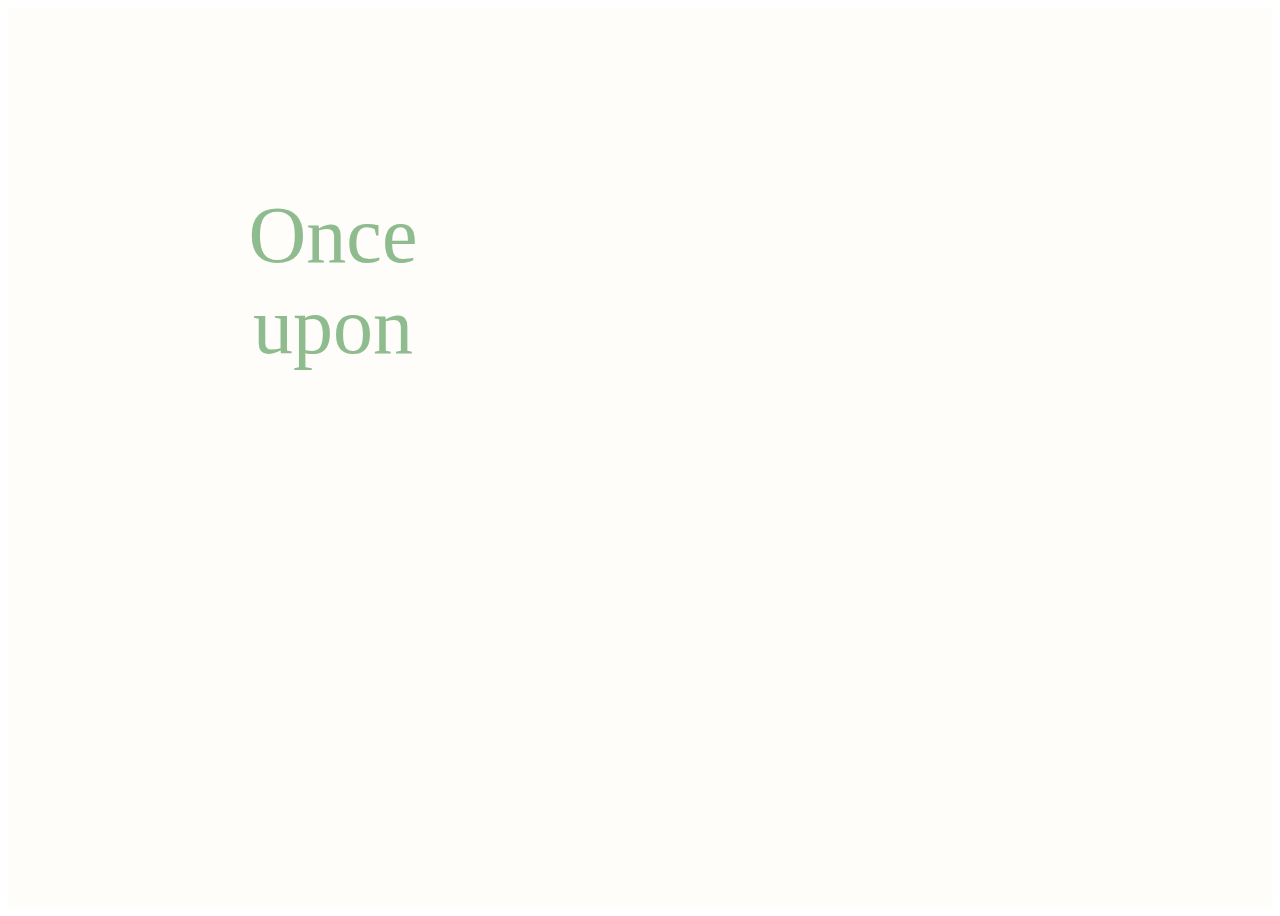
<file: index.html>
<html> 
    <head> 
        <link rel="preconnect" href="https://fonts.googleapis.com">
        <link rel="preconnect" href="https://fonts.gstatic.com" crossorigin>
        <link href="https://fonts.googleapis.com/css2?family=Bodoni+Moda:ital,opsz,wght@0,6..96,400..900;1,6..96,400..900&family=Playfair+Display:ital,wght@0,400..900;1,400..900&display=swap" rel="stylesheet">

        <link href = "css/style.css" rel = "stylesheet">
    </head>
    <body> 
        <div class = "wrapper"> 
            <div class = "song title">  
                <div class = "once"> <br> <br> Once </div>
                <div class = "upon"> <span> upon </span> </div>
                <div class = "adream"> <span> a dream </span> </div> 
            </div>
            <div class = "song symbols"> 
                <br> <br> <br> <br> ✦
            </div>
            <div class = "song symbols2"> 
                <br> <br> <br> <br>  ➔
            </div>
            <div class = "song lyrics"> 
                <div class = "size60 centeralign"> 
                    <br> <br> <span> I </span> 
                    <div class = "disappear"> <span> know </span> </div>
                    <span> you, </span> 
                </div> 
                <br> 
                <div class = "size40"> 
                    <span> I </span> 
                    <div class = "disappear"> <span> walked </span> 
                    <span> with </span> </div>
                    <span> you </span> 
                </div> 
                <br> 
                <div class = "size30"> 
                    <div class = "disappear"> <i> <span> once </span> 
                        <span> upon </span>  
                        <span> a </span>  
                        <span> dream. </span> </i> </div>
                </div>
                <div class = "size30 rightalign"> 
                    <br> 
                    <span> I </span> 
                    <div class = "disappear"> <span> know </span> </div>
                    <span> you, </span> 
                </div> 
                <br> 
                <div class = "size40 rightalign"> 
                    <div class = "disappear"> <span> the </span> 
                    <span> gleam </span>
                    <span> in </span> 
                    <span> your </span> 
                    <span> eyes </span> </div>
                </div> 
                <br> 
                <div class = "size50 rightalign"> 
                    <div class = "disappear"> <span> is </span> 
                    <span> so </span> 
                    <span> familiar </span> 
                    <span> a </span> 
                    <span> gleam. </span> </div>
                </div>
            </div>
            <div class = "song lyrics"> 
                <div class = "size30"> 
                    <br> <br> <br>  
                    <div class = "disappear"> <span> And </span> </div>
                    <span> I </span>
                    <div class = "disappear"> <span> know </span>
                    <span> it's </span> 
                    <span> true </span> </div>
                </div> 
                <br> 
                <div class = "size40"> 
                    <div class = "disappear"> <span> that </span> 
                    <span> visions </span> 
                    <span> are </span> </div>
                </div> 
                <br> 
                <div class = "size50 centeralign"> 
                    <div class = "disappear"> <span> seldom </span> 
                    <span> all </span> 
                    <span> they </span> 
                    <span> seem. </span> </div>
                </div> 
                <br> <br> 
                <div class = "size40 rightalign"> 
                    <div class = "disappear"> <span> But </span> 
                    <span> if </span> </div>
                    <span> I </span> 
                    <div class = "disappear"> <span> know </span> </div>
                    <span> you, </span> 
                </div> 
                <br> 
                <div class = "size40 rightalign"> 
                    <span> I </span> 
                    <div class = "disappear"> <span> know </span> 
                    <span> that </span> 
                    <span> it's </span> 
                    <span> true. </span> </div>
                </div>
            </div>
            <div class = "song lyrics"> 
                <div class = "size40"> 
                    <br> <br> <br> 
                    <span> You<div class = "disappear">'ll</div></span>
                    <div class = "disappear"><span> love </span></div>
                    <div class = "disappear"><span> me </span></div>
                    <br>
                    <div class = "centeralign"> 
                        <div class = "disappear"> <span> at </span> </div>
                    <div class = "disappear"><i> <span> once. </span> </i> </div>
                    </div>
                </div>
                <div class = "size30 rightalign"> 
                    <div class = "disappear"> <span> The </span> 
                    <span> way </span> </div>
                    <span> you </span> 
                    <div class = "disappear"> <span> did </span> </div>
                    <br> 
                </div>
            </div>
            <div class = "song lyrics"> 
                <div class = "size20 centeralign"> 
                <br> <br> <br> <br> <br> <br> <br> <br> <br> <br> <br> <br>
                <div class = "disappear"> <i> <span> once </span> 
                    <span> upon </span> 
                    <span> a </span> 
                    <span> dream </span> </i>  </div>
                </div>
            </div>
            <div class = "song lyrics"> 
                <div class = "size50 rightalign"> 
                    <br> <br> 
                    <span> I </span> 
                    <div class = "disappear"> <span> know </span> </div>
                    <span> you, </span> 
                </div> 
                <br> 
                <div class = "size30"> 
                    <span> I </span> 
                    <div class = "disappear"> <span> walked </span> 
                    <span> with </span> </div>
                    <span> you </span> 
                </div> 
                <br> 
                <div class = "size40 centeralign">  
                    <i> <span> once </span> 
                    <span> upon </span>  
                    <span> a </span>  
                    <span> dream. </span> </i>
                </div>
                <div class = "size40 centeralign"> 
                    <span> I </span> 
                    <div class = "disappear"> <span> know </span> </div>
                    <span> you, </span> 
                </div> 
                <br> 
                <div class = "size30 rightalign"> 
                    <div class = "disappear"> <span> the </span>
                    <span> gleam </span>
                    <span> in </span> 
                    <span> your </span> 
                    <span> eyes </span> </div>
                </div> 
                <br> 
                <div class = "size40 centeralign"> 
                    <div class = "disappear"> <br> <span> is </span> 
                    <span> so </span> 
                    <span> familiar </span> 
                    <span> a </span> 
                    <span> gleam. </span> </div>
                </div>
            </div>
            <div class = "song lyrics"> 
                <div class = "size30 centeralign"> 
                    <br> <br> <br>  
                    <div class = "disappear"> <span> And </span> </div>
                    <span> I </span>
                    <div class = "disappear"> <span> know </span> 
                    <span> it's </span> 
                    <span> true </span> </div>
                </div> 
                <br> 
                <div class = "size40 rightalign"> 
                    <div class = "disappear"> <span> that </span> 
                    <span> visions </span> 
                    <span> are </span> </div>
                </div> 
                <br> 
                <div class = "size50"> 
                    <div class = "disappear"> <span> seldom </span> 
                    <span> all </span> 
                    <span> they </span> 
                    <span> seem. </span> </div>
                </div> 
                <br> <br> 
                <div class = "size40 centeralign"> 
                    <div class = "disappear"> <span> But </span> 
                    <span> if </span> </div>
                    <span> I </span>
                    <div class = "disappear"> <span> know </span> </div>
                    <span> you, </span>
                 </div> 
                 <br> 
                <div class = "size40 rightalign"> 
                    <span> I </span> 
                    <div class = "disappear"> <span> know </span> 
                    <span> that </span> 
                    <span> it's </span> 
                    <span> true. </span> </div>
                </div>
            </div>
            <div class = "song lyrics"> 
                <div class = "size40"> 
                    <br> <br> <br> <br> <br> 
                    <span> You<div class = "disappear">'ll</div></span>
                    <div class = "disappear"><span> love </span></div>
                    <div class = "disappear"><span> me </span></div>
                    <br>  
                </div>
                <div class = "size60 centeralign"> 
                    <div class = "disappear"> <span> at </span> </div>
                    <div class = "disappear"><i> <span> once. </span> </i> </div>
                </div>
                <div class = "size30 rightalign"> 
                    <div class = "disappear"><span> The </span> 
                    <span> way </span> </div>
                    <span> you </span> 
                    <div class = "disappear"><span> did </span> </div>
                    <br> 
                </div>
            </div>
            <div class = "song lyrics"> 
                <div class = "size20"> 
                <br> <br> <br> <br> <br> <br> <br> <br> <br> <br> <br> <br> <br> <br> <br> <br> <br> <br>
                <i> <span> once </span> 
                <span> upon </span> 
                <br> <span> a </span> 
                <span> dream </span> </i>
            </div>
            </div>
        </div>
    </body>
</html>
</file>
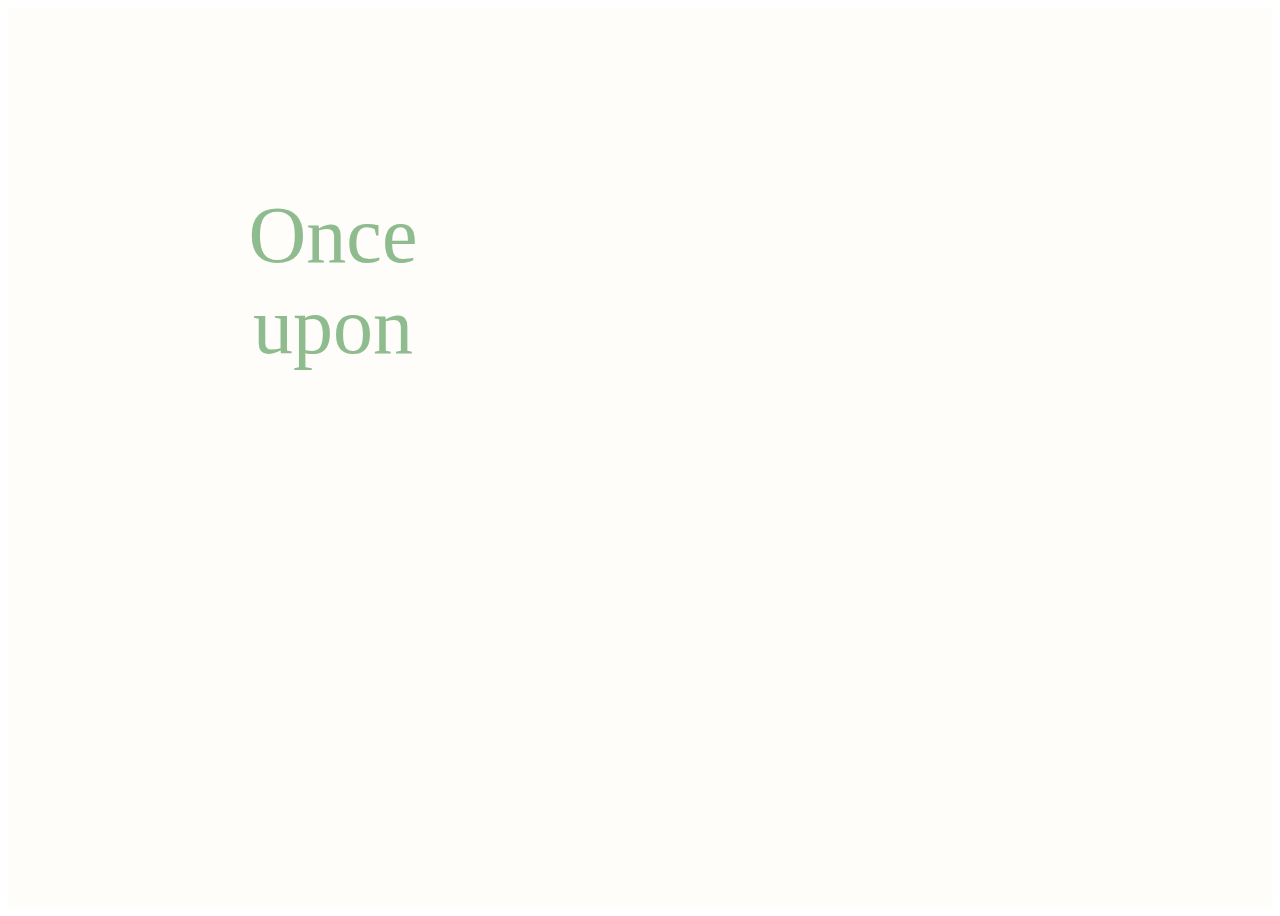
<file: P1E5_Lucie.html>
<html> 
    <head> 
        <link rel="preconnect" href="https://fonts.googleapis.com">
        <link rel="preconnect" href="https://fonts.gstatic.com" crossorigin>
        <link href="https://fonts.googleapis.com/css2?family=Bodoni+Moda:ital,opsz,wght@0,6..96,400..900;1,6..96,400..900&family=Playfair+Display:ital,wght@0,400..900;1,400..900&display=swap" rel="stylesheet">

        <link href = "css/style.css" rel = "stylesheet">
    </head>
    <body> 
        <div class = "wrapper"> 
            <div class = "song title">  
                <div class = "once"> <br> <br> Once </div>
                <div class = "upon"> <span> upon </span> </div>
                <div class = "adream"> <span> a dream </span> </div> 
            </div>
            <div class = "song symbols"> 
                <br> <br> <br> <br> ✦
            </div>
            <div class = "song symbols2"> 
                <br> <br> <br> <br>  ➔
            </div>
            <div class = "song lyrics"> 
                <div class = "size60 centeralign"> 
                    <br> <br> <span> I </span> 
                    <div class = "disappear"> <span> know </span> </div>
                    <span> you, </span> 
                </div> 
                <br> 
                <div class = "size40"> 
                    <span> I </span> 
                    <div class = "disappear"> <span> walked </span> 
                    <span> with </span> </div>
                    <span> you </span> 
                </div> 
                <br> 
                <div class = "size30"> 
                    <div class = "disappear"> <i> <span> once </span> 
                        <span> upon </span>  
                        <span> a </span>  
                        <span> dream. </span> </i> </div>
                </div>
                <div class = "size30 rightalign"> 
                    <br> 
                    <span> I </span> 
                    <div class = "disappear"> <span> know </span> </div>
                    <span> you, </span> 
                </div> 
                <br> 
                <div class = "size40 rightalign"> 
                    <div class = "disappear"> <span> the </span> 
                    <span> gleam </span>
                    <span> in </span> 
                    <span> your </span> 
                    <span> eyes </span> </div>
                </div> 
                <br> 
                <div class = "size50 rightalign"> 
                    <div class = "disappear"> <span> is </span> 
                    <span> so </span> 
                    <span> familiar </span> 
                    <span> a </span> 
                    <span> gleam. </span> </div>
                </div>
            </div>
            <div class = "song lyrics"> 
                <div class = "size30"> 
                    <br> <br> <br>  
                    <div class = "disappear"> <span> And </span> </div>
                    <span> I </span>
                    <div class = "disappear"> <span> know </span>
                    <span> it's </span> 
                    <span> true </span> </div>
                </div> 
                <br> 
                <div class = "size40"> 
                    <div class = "disappear"> <span> that </span> 
                    <span> visions </span> 
                    <span> are </span> </div>
                </div> 
                <br> 
                <div class = "size50 centeralign"> 
                    <div class = "disappear"> <span> seldom </span> 
                    <span> all </span> 
                    <span> they </span> 
                    <span> seem. </span> </div>
                </div> 
                <br> <br> 
                <div class = "size40 rightalign"> 
                    <div class = "disappear"> <span> But </span> 
                    <span> if </span> </div>
                    <span> I </span> 
                    <div class = "disappear"> <span> know </span> </div>
                    <span> you, </span> 
                </div> 
                <br> 
                <div class = "size40 rightalign"> 
                    <span> I </span> 
                    <div class = "disappear"> <span> know </span> 
                    <span> that </span> 
                    <span> it's </span> 
                    <span> true. </span> </div>
                </div>
            </div>
            <div class = "song lyrics"> 
                <div class = "size40"> 
                    <br> <br> <br> 
                    <span> You<div class = "disappear">'ll</div></span>
                    <div class = "disappear"><span> love </span></div>
                    <div class = "disappear"><span> me </span></div>
                    <br>
                    <div class = "centeralign"> 
                        <div class = "disappear"> <span> at </span> </div>
                    <div class = "disappear"><i> <span> once. </span> </i> </div>
                    </div>
                </div>
                <div class = "size30 rightalign"> 
                    <div class = "disappear"> <span> The </span> 
                    <span> way </span> </div>
                    <span> you </span> 
                    <div class = "disappear"> <span> did </span> </div>
                    <br> 
                </div>
            </div>
            <div class = "song lyrics"> 
                <div class = "size20 centeralign"> 
                <br> <br> <br> <br> <br> <br> <br> <br> <br> <br> <br> <br>
                <div class = "disappear"> <i> <span> once </span> 
                    <span> upon </span> 
                    <span> a </span> 
                    <span> dream </span> </i>  </div>
                </div>
            </div>
            <div class = "song lyrics"> 
                <div class = "size50 rightalign"> 
                    <br> <br> 
                    <span> I </span> 
                    <div class = "disappear"> <span> know </span> </div>
                    <span> you, </span> 
                </div> 
                <br> 
                <div class = "size30"> 
                    <span> I </span> 
                    <div class = "disappear"> <span> walked </span> 
                    <span> with </span> </div>
                    <span> you </span> 
                </div> 
                <br> 
                <div class = "size40 centeralign">  
                    <i> <span> once </span> 
                    <span> upon </span>  
                    <span> a </span>  
                    <span> dream. </span> </i>
                </div>
                <div class = "size40 centeralign"> 
                    <span> I </span> 
                    <div class = "disappear"> <span> know </span> </div>
                    <span> you, </span> 
                </div> 
                <br> 
                <div class = "size30 rightalign"> 
                    <div class = "disappear"> <span> the </span>
                    <span> gleam </span>
                    <span> in </span> 
                    <span> your </span> 
                    <span> eyes </span> </div>
                </div> 
                <br> 
                <div class = "size40 centeralign"> 
                    <div class = "disappear"> <br> <span> is </span> 
                    <span> so </span> 
                    <span> familiar </span> 
                    <span> a </span> 
                    <span> gleam. </span> </div>
                </div>
            </div>
            <div class = "song lyrics"> 
                <div class = "size30 centeralign"> 
                    <br> <br> <br>  
                    <div class = "disappear"> <span> And </span> </div>
                    <span> I </span>
                    <div class = "disappear"> <span> know </span> 
                    <span> it's </span> 
                    <span> true </span> </div>
                </div> 
                <br> 
                <div class = "size40 rightalign"> 
                    <div class = "disappear"> <span> that </span> 
                    <span> visions </span> 
                    <span> are </span> </div>
                </div> 
                <br> 
                <div class = "size50"> 
                    <div class = "disappear"> <span> seldom </span> 
                    <span> all </span> 
                    <span> they </span> 
                    <span> seem. </span> </div>
                </div> 
                <br> <br> 
                <div class = "size40 centeralign"> 
                    <div class = "disappear"> <span> But </span> 
                    <span> if </span> </div>
                    <span> I </span>
                    <div class = "disappear"> <span> know </span> </div>
                    <span> you, </span>
                 </div> 
                 <br> 
                <div class = "size40 rightalign"> 
                    <span> I </span> 
                    <div class = "disappear"> <span> know </span> 
                    <span> that </span> 
                    <span> it's </span> 
                    <span> true. </span> </div>
                </div>
            </div>
            <div class = "song lyrics"> 
                <div class = "size40"> 
                    <br> <br> <br> <br> <br> 
                    <span> You<div class = "disappear">'ll</div></span>
                    <div class = "disappear"><span> love </span></div>
                    <div class = "disappear"><span> me </span></div>
                    <br>  
                </div>
                <div class = "size60 centeralign"> 
                    <div class = "disappear"> <span> at </span> </div>
                    <div class = "disappear"><i> <span> once. </span> </i> </div>
                </div>
                <div class = "size30 rightalign"> 
                    <div class = "disappear"><span> The </span> 
                    <span> way </span> </div>
                    <span> you </span> 
                    <div class = "disappear"><span> did </span> </div>
                    <br> 
                </div>
            </div>
            <div class = "song lyrics"> 
                <div class = "size20"> 
                <br> <br> <br> <br> <br> <br> <br> <br> <br> <br> <br> <br> <br> <br> <br> <br> <br> <br>
                <i> <span> once </span> 
                <span> upon </span> 
                <br> <span> a </span> 
                <span> dream </span> </i>
            </div>
            </div>
        </div>
    </body>
</html>
</file>
<file: css/style.css>
.html { 
    background: rgb(255, 253, 249);
    padding: 0px; 
    margin: 0px; 
}

.body { 
    padding: 0px; 
    margin: 0px; 
} 

.wrapper { 
    margin: 0px; 
    padding: 0px; 
    background: rgb(255, 253, 249);
    /* background: linear-gradient(90deg, rgb(245, 236, 220) 50%, rgba(255, 218, 185, 0.816) 100%); */
    max-height: 100vh;
    border: none; 
    overflow-x: auto;
    display: flex;

}

.wrapper .song { 
    position: relative;
    min-width: 650px;
    height: 100vh;
}
 

.title { 
    color: darkseagreen;
    font-family: Didot,Didot LT STD,Hoefler Text,Garamond,Times New Roman,serif; 
    font-size: 80px;
    text-align: center;
}

.lyrics { 
    color: rgb(121, 166, 210); 
    font-family: "Bodoni Moda", serif;
    font-optical-sizing: auto;
    font-weight: <weight>;
    font-style: normal;
    display: inline; 
}

.lyrics span { 
    transition: 10s;
}

.lyrics span:hover { 
    opacity: 0;
    transition: .2s;
    font-size: larger;
}

.size60 { 
    font-size: 60px;
}
.size50 {
    font-size: 50px;
    animation-name: spaceout50;
    animation-fill-mode: forwards;
    animation-duration: 3s;
    animation-delay: 15s;
    animation-timing-function: ease-in-out;
}
.size40 {
    font-size: 40px;
    animation-name: spaceout40;
    animation-fill-mode: forwards;
    animation-duration: 3s;
    animation-delay: 15s;
    animation-timing-function: ease-in-out;
}
.size30 { 
    font-size: 30px;
    animation-name: spaceout30;
    animation-fill-mode: forwards;
    animation-duration: 3s;
    animation-delay: 15s;
    animation-timing-function: ease-in-out;
}
.size20 { 
    font-size: 20px;
    animation-name: spaceout20;
    animation-fill-mode: forwards;
    animation-duration: 3s;
    animation-delay: 15s;
    animation-timing-function: ease-in-out;
}
.rightalign {
    text-align: right;
}

.centeralign {
    text-align: center;
}

.once { 
    animation-name: dance1; 
    animation-duration: 10s;
    animation-fill-mode: forwards;
    animation-delay: 1s;
}

.upon { 
    animation-name: dance2; 
    animation-duration: 10s;
    animation-fill-mode: forwards;
    animation-delay: 1s;
}
.adream { 
    text-align: center;
    opacity: 0;
    animation-name: appear;
    animation-duration: 2s;
    animation-fill-mode: forwards;
    animation-delay: 8s;
    letter-spacing: 3mm;
}

.symbols { 
    color: rgb(246, 219, 101);
    font-family: Didot,Didot LT STD,Hoefler Text,Garamond,Times New Roman,serif; 
    font-size: 80px;
    text-align: left; 
    opacity: 0;
    animation-name: appear;
    animation-duration: 2s;
    animation-delay: 8s;
    animation-fill-mode: forwards;
    animation-iteration-count: 1;
}

.symbols2 { 
    color: rgb(121, 166, 210); 
    font-family: Didot,Didot LT STD,Hoefler Text,Garamond,Times New Roman,serif; 
    font-size: 80px;
    text-align: left; 
    opacity: 0;
    animation-name: blink;
    animation-duration: 1.5s;
    animation-delay: 10s;
    animation-iteration-count: 5;
    animation-fill-mode: forwards;
    animation-direction: alternate;
}

.disappear { 
    display: inline;
    animation-name: goaway;
    animation-duration: 5s;
    animation-fill-mode: forwards;
    animation-delay: 60s;
}


/* Animation Keyframes  */

@keyframes spaceout20 {
    0% {letter-spacing: 0;}
    100% {letter-spacing: 4mm;}
}

@keyframes spaceout30 {
    0% {letter-spacing: 0;}
    100% {letter-spacing: 3mm;}
}

@keyframes spaceout40 {
    0% {letter-spacing: 0;}
    100% {letter-spacing: 2mm;}
}

@keyframes spaceout50 {
    0% {letter-spacing: 0;}
    100% {letter-spacing: .5mm;}
}

@keyframes dance1 {
    0% {letter-spacing: 0;
        padding-top: 0vw;}
    25% {letter-spacing: 3mm; 
        padding-left: 15vw;}
    50% {letter-spacing: 3mm;
        padding-top: 0mm;}
    100% {letter-spacing: 3mm;
        padding-right: 15vw;}
}

@keyframes dance2 {
    0% {letter-spacing: 0;
        padding-top: 0mm;}
    25% {letter-spacing: 3mm; 
        padding-right: 15vw;}
    50% {letter-spacing: 3mm;
        padding-top: 0mm;}
    100% {letter-spacing: 3mm;
        padding-left: 15vw;}
}

@keyframes appear { 
    0% {opacity: 0;}
    100% {opacity: 1;}
}
@keyframes blink { 
    0% {opacity: 0;}
    100% {opacity: 1;}
}

@keyframes goaway {
    0% {opacity: 1;}
    100% {opacity: 0;}
}
</file>
